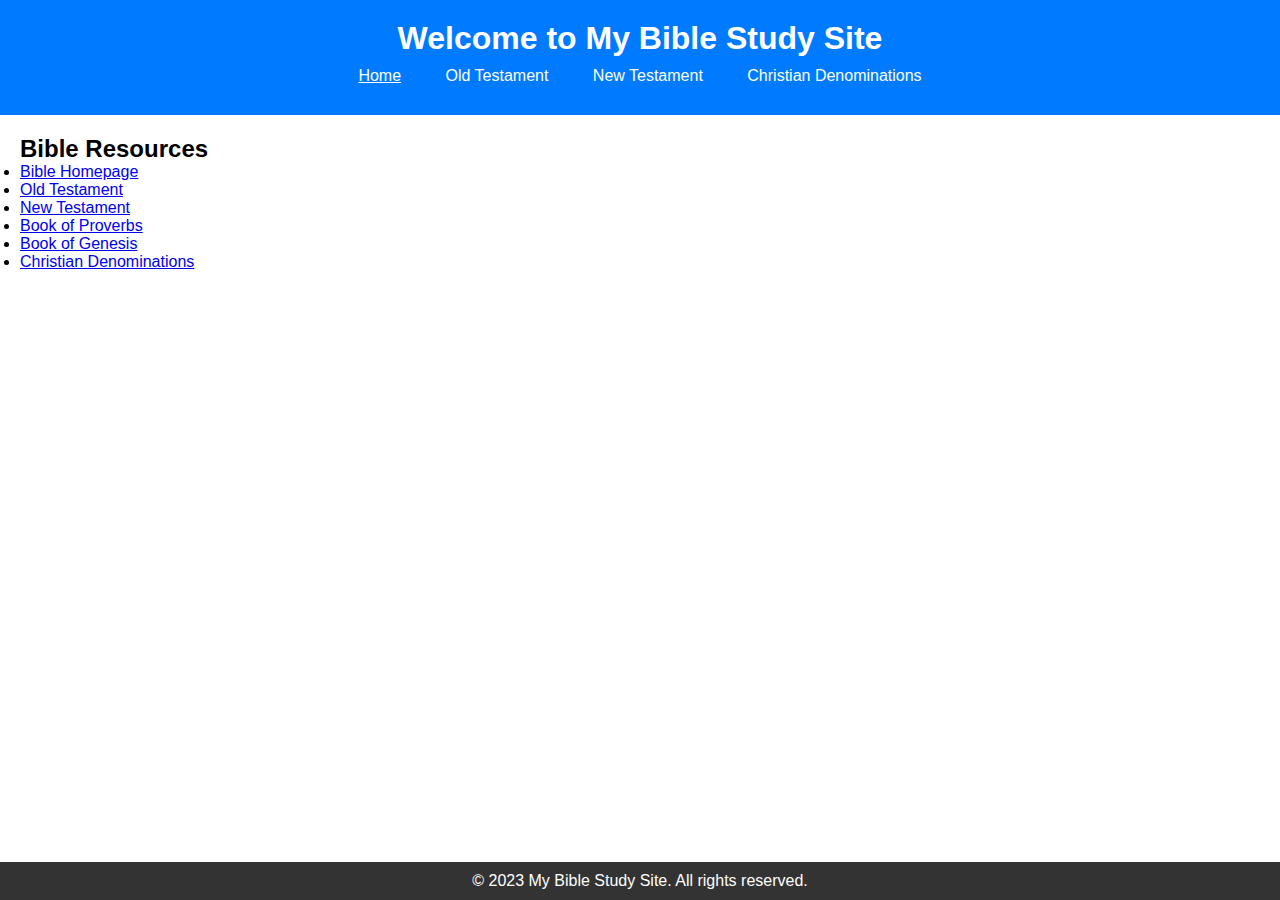
<file: index.html>
<!DOCTYPE html>
<html lang="en">
<head>
    <meta charset="UTF-8">
    <meta name="viewport" content="width=device-width, initial-scale=1.0">
    <meta http-equiv="X-UA-Compatible" content="ie=edge">
    <title>My Bible Study Site</title>
    <link rel="stylesheet" href="custom.css">
</head>
<body>
    <header>
        <h1>Welcome to My Bible Study Site</h1>
        <nav id="navbar">
            <ul>
                <li><a href="https://rudijetson.github.io/secondbrain/index.html" class="active">Home</a></li>
                <li><a href="https://rudijetson.github.io/secondbrain/Pages/old-testament.html">Old Testament</a></li>
                <li><a href="https://rudijetson.github.io/secondbrain/Pages/new-testament.html">New Testament</a></li>
                <li><a href="https://rudijetson.github.io/secondbrain/Pages/christian-denominations.html">Christian Denominations</a></li>
            </ul>
        </nav>
    </header>

    <main>
        <section id="bible-resources">
            <h2>Bible Resources</h2>
            <ul>
                <li><a href="https://rudijetson.github.io/secondbrain/Pages/bible.html">Bible Homepage</a></li>
                <li><a href="https://rudijetson.github.io/secondbrain/Pages/old-testament.html">Old Testament</a></li>
                <li><a href="https://rudijetson.github.io/secondbrain/Pages/new-testament.html">New Testament</a></li>
                <li><a href="https://rudijetson.github.io/secondbrain/Pages/book-of-proverbs.html">Book of Proverbs</a></li>
                <li><a href="https://rudijetson.github.io/secondbrain/Pages/book-of-genesis.html">Book of Genesis</a></li>
                <li><a href="https://rudijetson.github.io/secondbrain/Pages/christian-denominations.html">Christian Denominations</a></li>
            </ul>
        </section>
    </main>

    <footer>
        <p>&copy; 2023 My Bible Study Site. All rights reserved.</p>
    </footer>

    <script src="script.js"></script>
</body>
</html>
</file>
<file: custom.css>
/* Basic Reset */
* {
    margin: 0;
    padding: 0;
    box-sizing: border-box;
}

body {
    font-family: Arial, sans-serif;
}

header {
    background-color: #007BFF;
    color: #FFFFFF;
    padding: 20px;
    text-align: center;
}

nav#navbar ul {
    list-style-type: none;
    text-align: center;
    padding: 10px;
}

nav#navbar ul li {
    display: inline;
    margin: 0 20px;
}

nav#navbar ul li a {
    color: #FFFFFF;
    text-decoration: none;
}

nav#navbar ul li a.active, nav#navbar ul li a:hover {
    text-decoration: underline;
}

main {
    padding: 20px;
}

footer {
    background-color: #333333;
    color: #FFFFFF;
    text-align: center;
    padding: 10px;
    position: fixed;
    bottom: 0;
    width: 100%;
}
</file>
